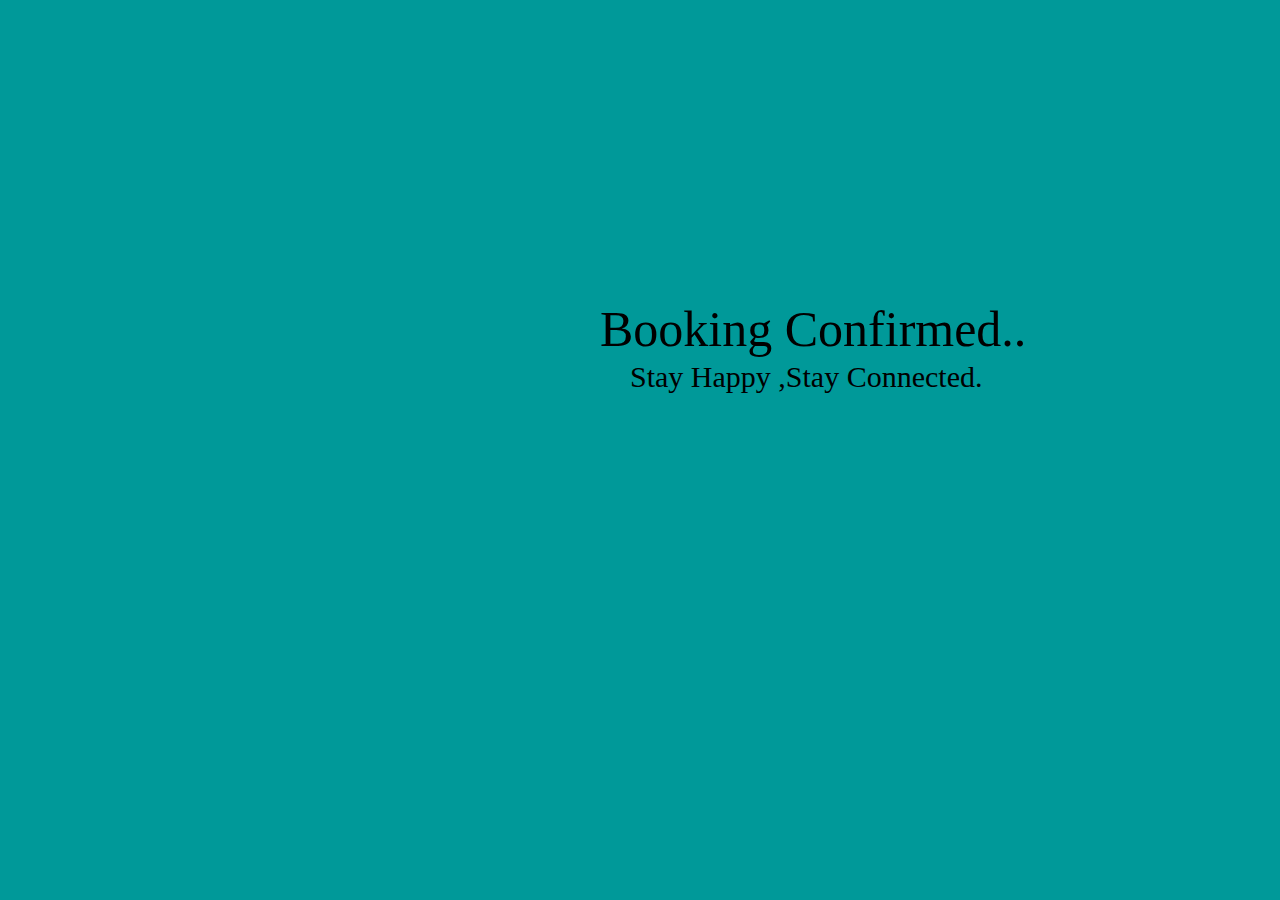
<file: Templates/confirmetion_page.html>
<!DOCTYPE html>
<html lang="en">
<head>
    <meta charset="UTF-8">
     <meta http-equiv="refresh" content="4;url=/" />
    <title>Booking confirmed</title>
    <style>
        body{

        background-color :#009999;
        }
        .pipo1 {
        font-size: 50px;
        align :center;
           top: 300px;
            position :absolute;
            left:600px;
        }

        .pipo2{
        font-size:30px;
        align:center;
        top: 360px;
        left:630px;
        position :absolute;
        }
                .pipo3{

        align:center;
        top: 460px;
        left:730px;
        position :absolute;
        }
    </style>
</head>
<body><center>
<div class="pipo1">
    Booking Confirmed..
</div>
<div class="pipo2" >
    Stay Happy ,Stay Connected.
</div>

</center>
</body>
</html>
</file>
